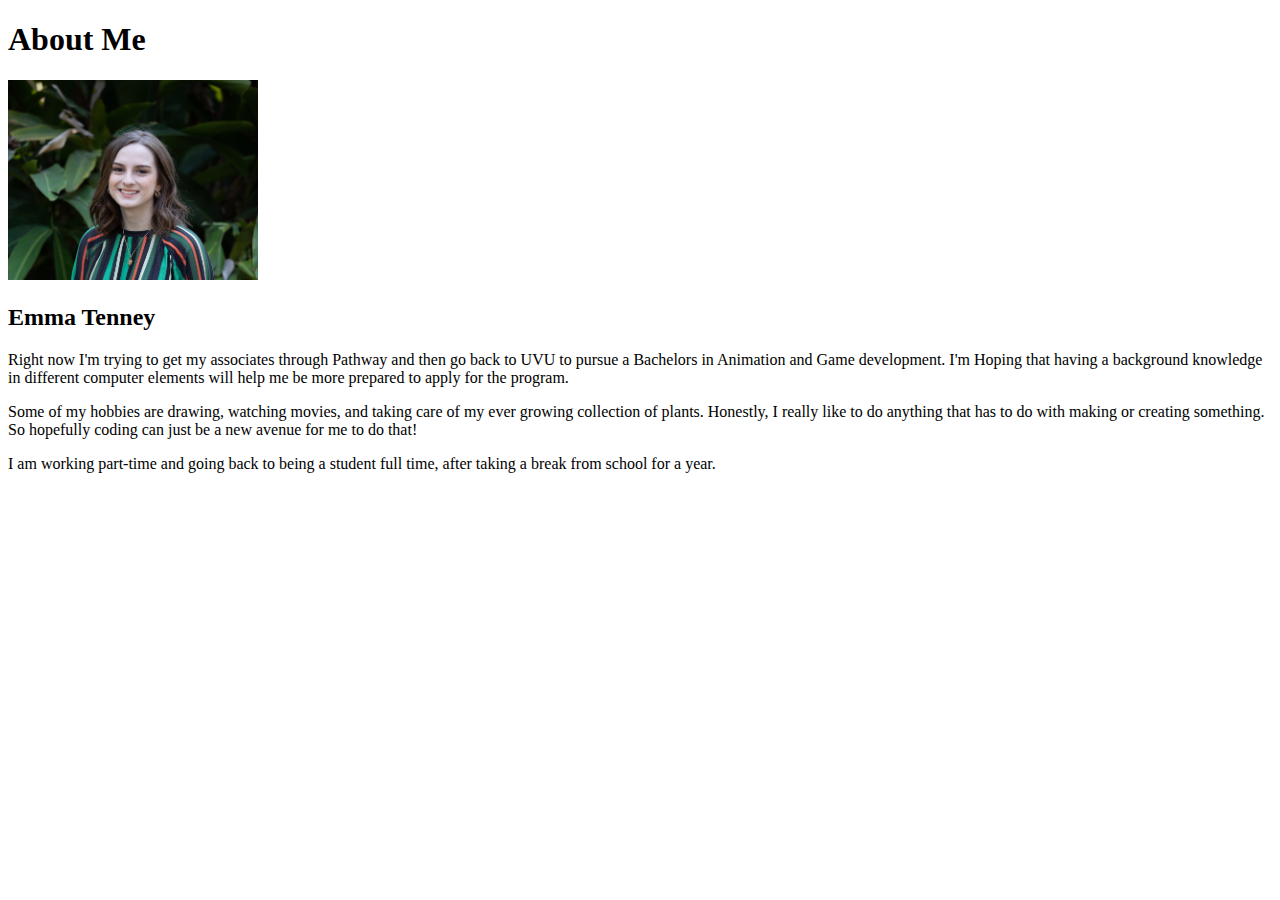
<file: aboutme/index.html>
<!DOCTYPE html>
<html lang="en">
<head>
    <meta charset="UTF-8">
    <meta http-equiv="X-UA-Compatible" content="IE=edge">
    <meta name="viewport" content="width=device-width, initial-scale=1.0">
    <title>All About Me</title>
</head>
<body>
    <h1>About Me</h1>
    <img alt="Image of me" src="portrait.jpg" width="250" height="200" >
    <h2>Emma Tenney</h2>
    <p> Right now I'm trying to get my associates through Pathway and then
        go back to UVU to pursue a Bachelors in Animation and Game development.
        I'm Hoping that having a background knowledge in different computer 
        elements will help me be more prepared to apply for the program.</p>
    <p>Some of my hobbies are drawing, watching movies, and taking care of
        my ever growing collection of plants. Honestly, I really like to do anything
        that has to do with making or creating something. So hopefully coding
        can just be a new avenue for me to do that!</p>
    </p>I am working part-time and going back to being a student full time, after
    taking a break from school for a year.</p>
</body>
</html>
</file>
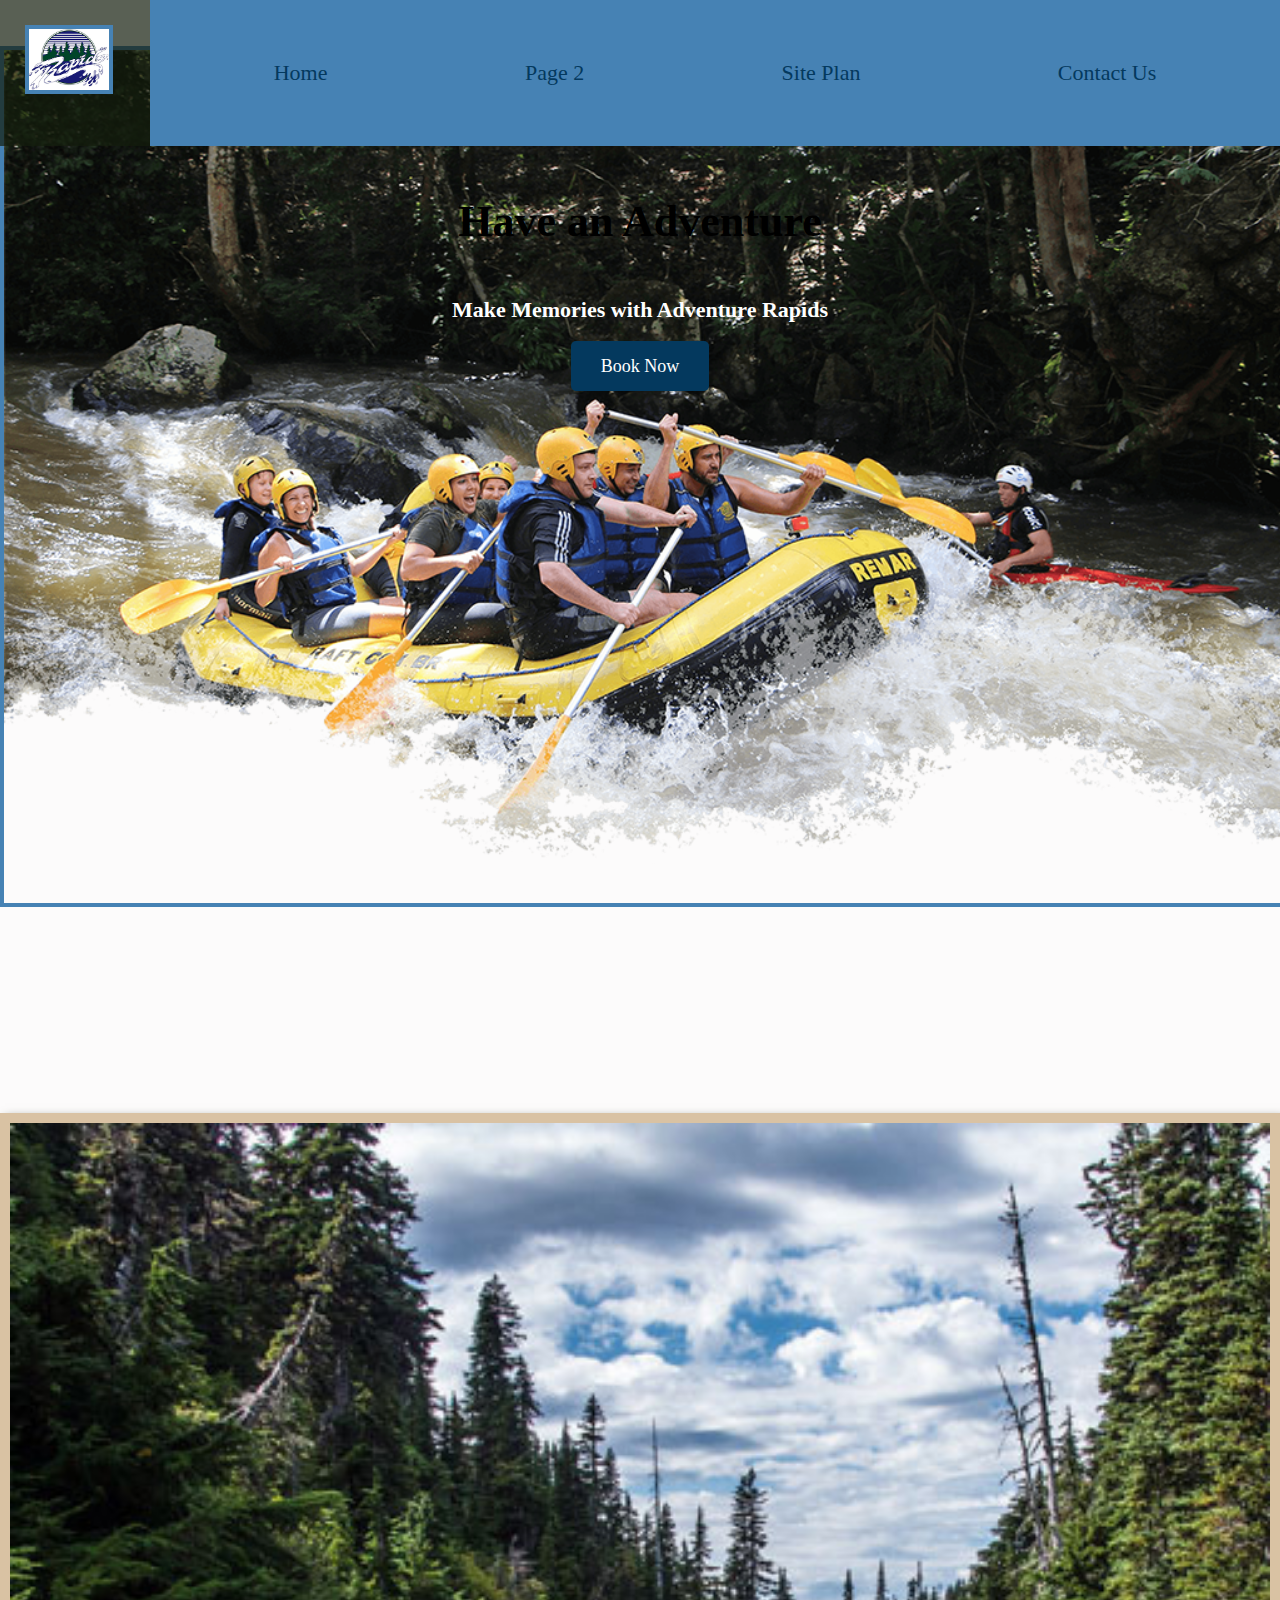
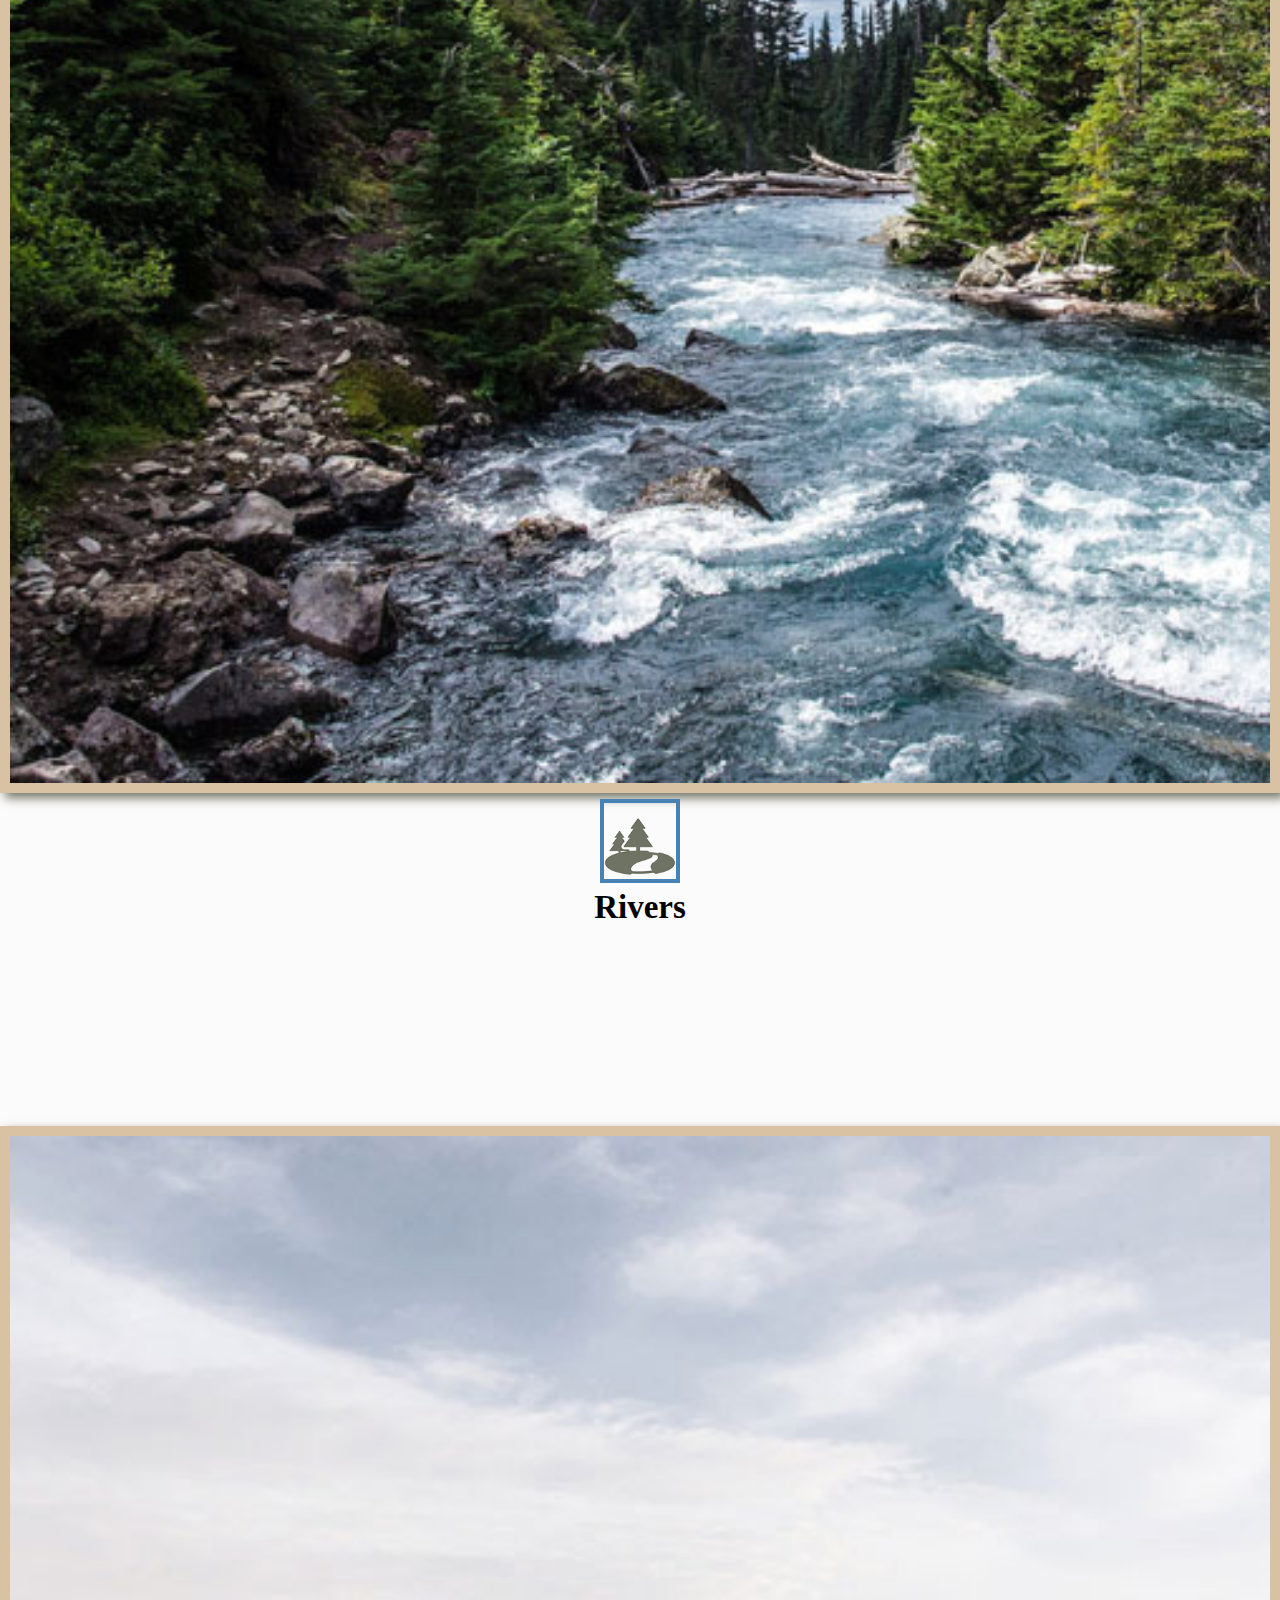
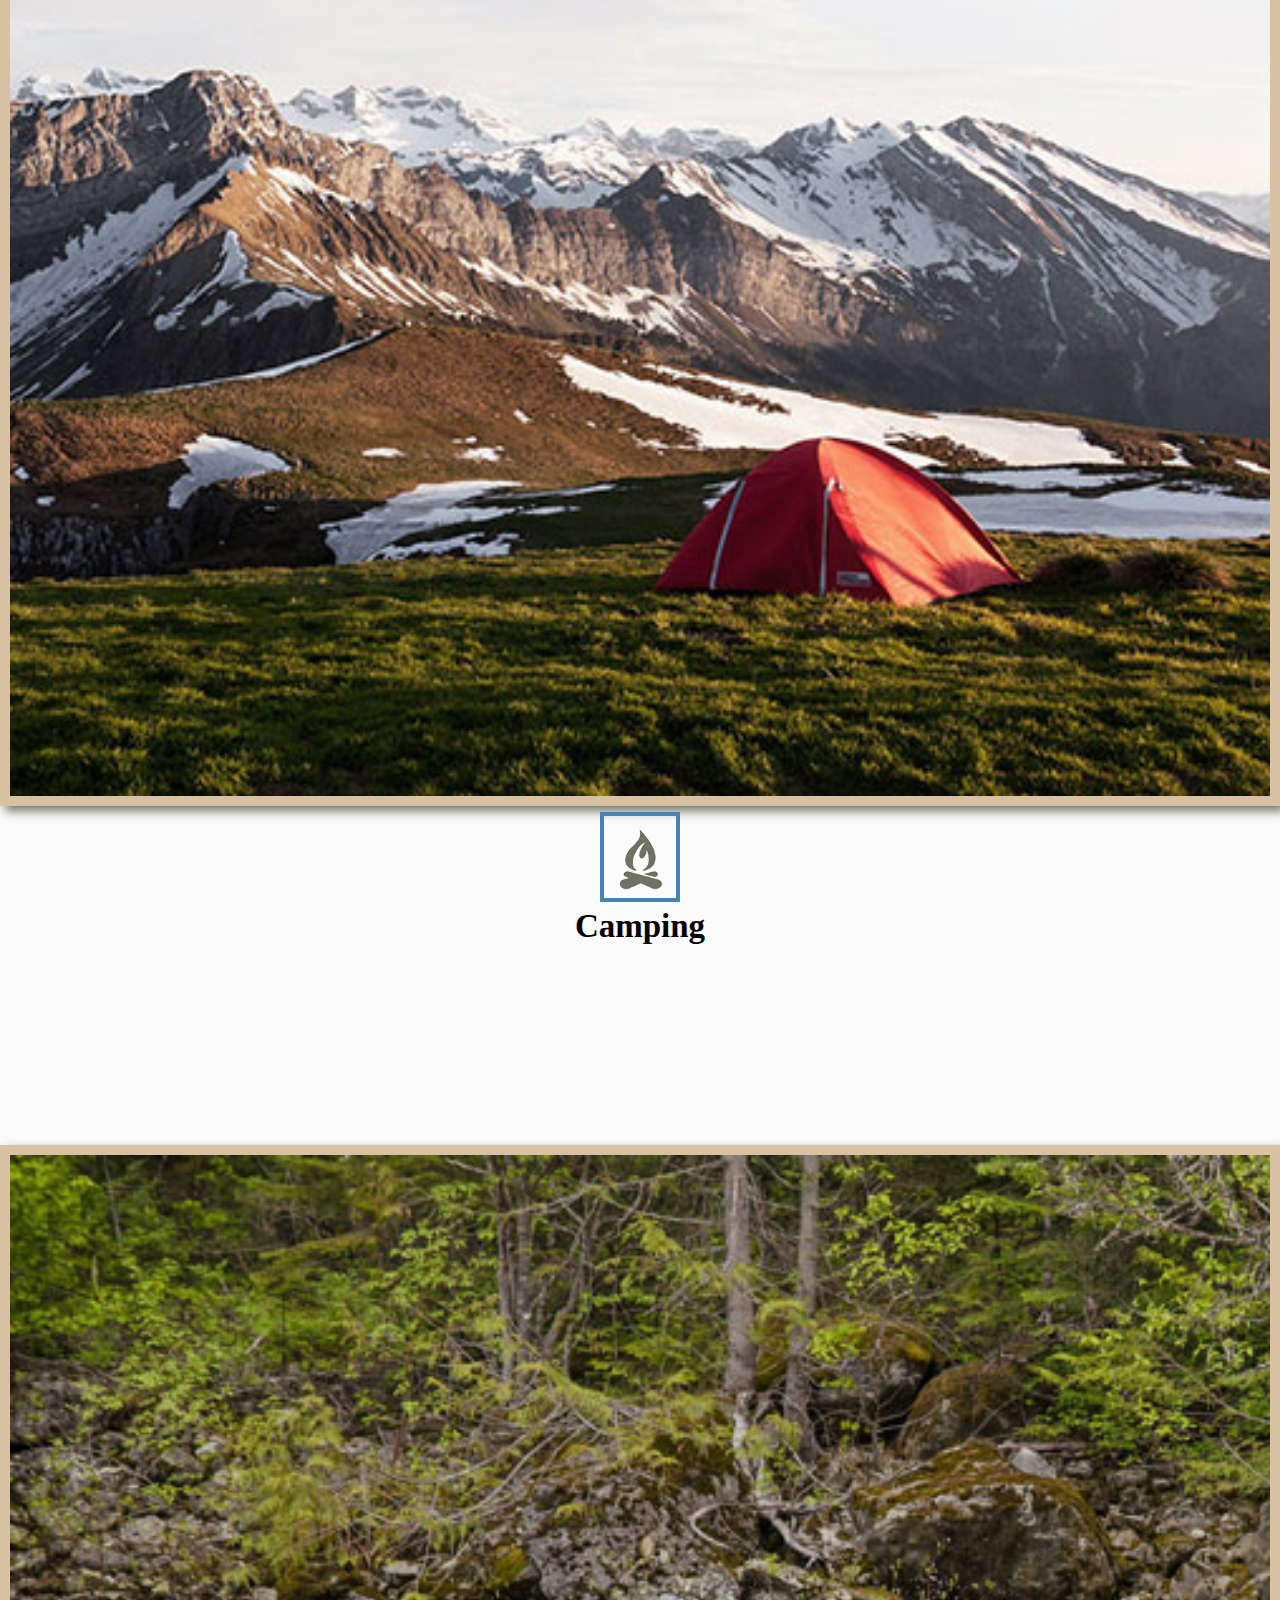
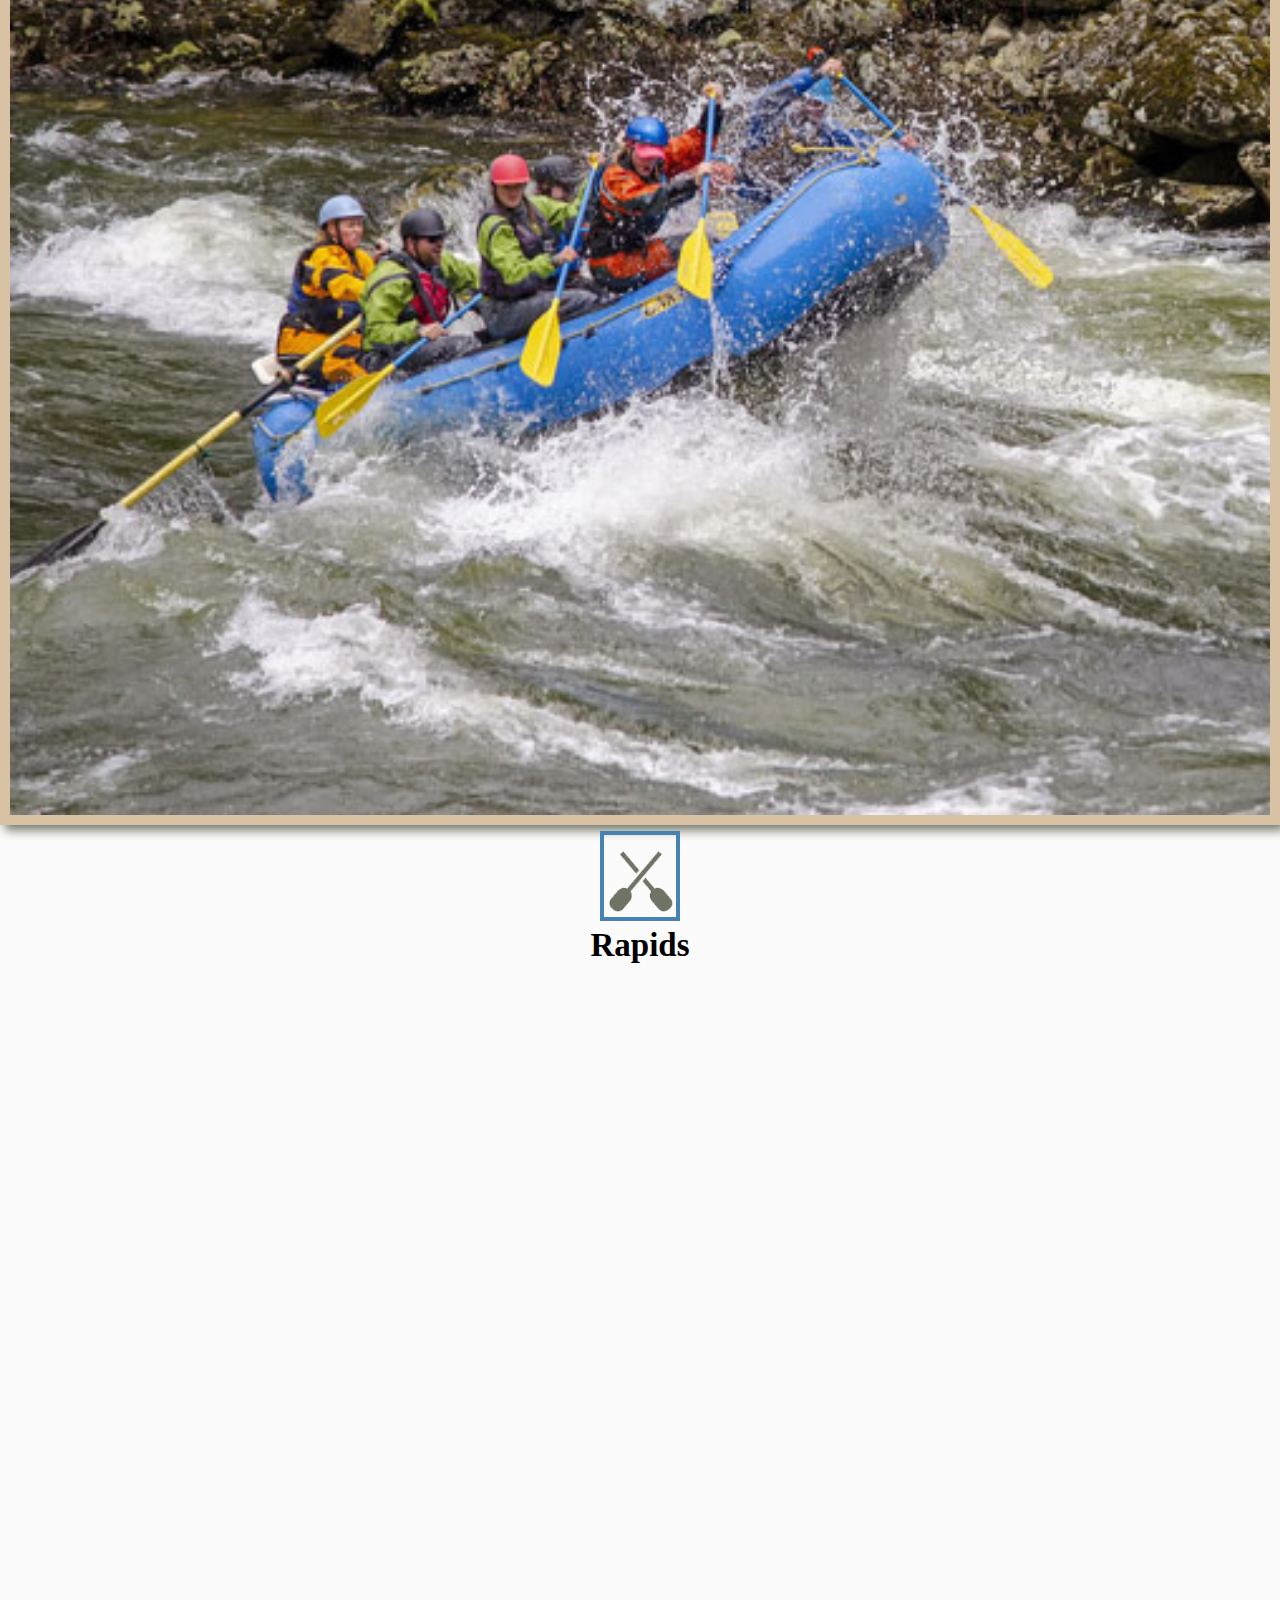
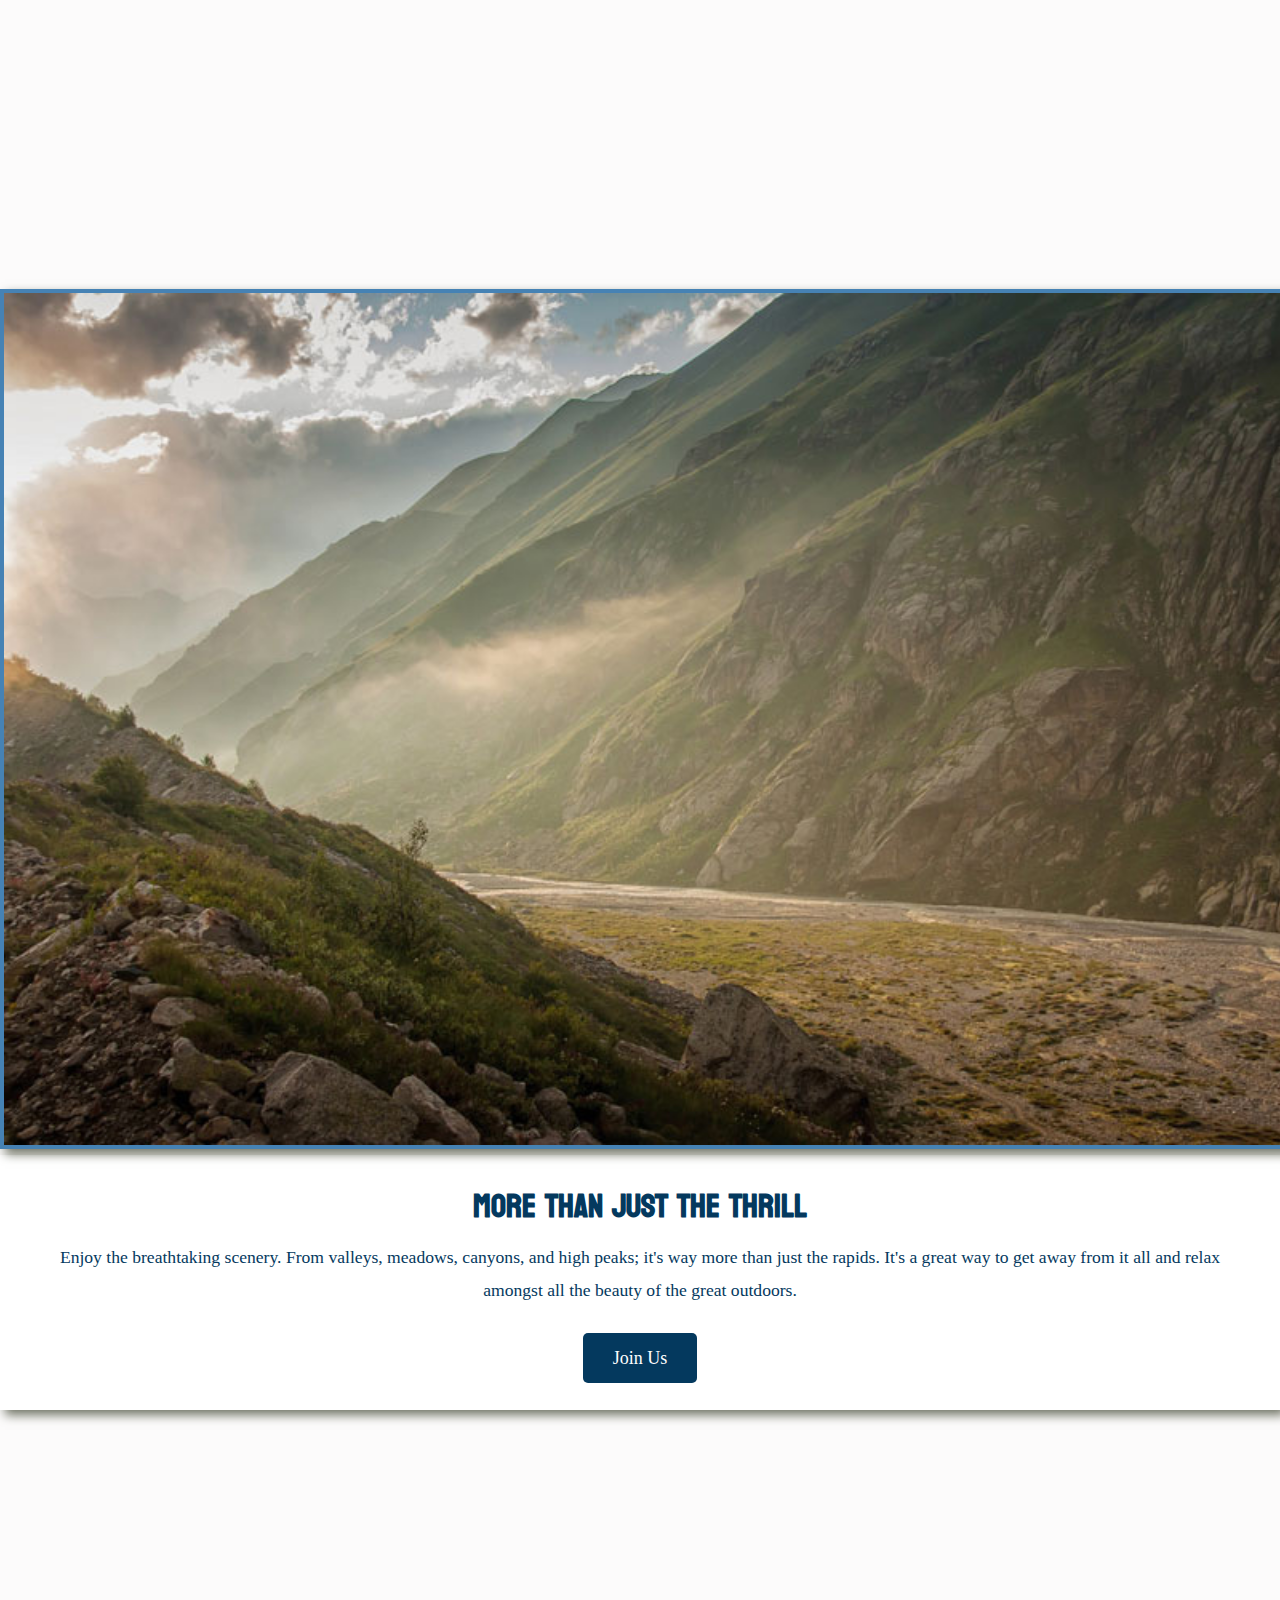
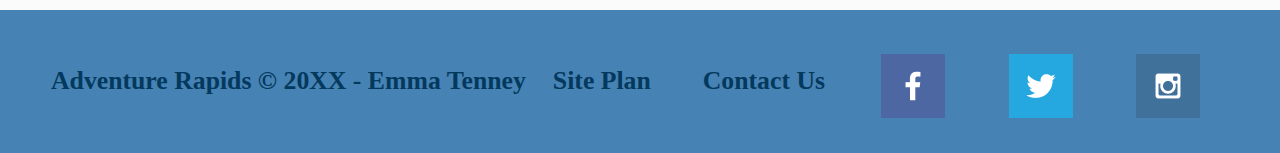
<file: wwr/index.html>
<!DOCTYPE html>
<html lang="en">
<head>
    <meta charset="UTF-8">
    <meta http-equiv="X-UA-Compatible" content="IE=edge">
    <meta name="viewport" content="width=device-width, initial-scale=1.0">
    <title>Homepage</title>
    <link rel="stylesheet" href="styles.css">
</head>
<body>
    <div id="content">
    </div>
<header>
     <a id="logo-link" href="index.html">
        <img class="logo" src="images/Rapids_logo2.jpg" alt="Rapids Logo">
    </a> 
    <nav> 
        <a href="index.html">Home</a>
        <a href="#">Page 2</a>
        <a href="site-plan-rafting.html">Site Plan </a>
        <a href="contactus.html">Contact Us</a>
    </nav>  
</header>
<div id="hero">
    <div id="hero-box">
        <img id="hero-img" src="images/hero.png" alt="People enjoying white water rafting">
    </div>
    <section id="hero-msg">
        <h1 class="home title">Have an Adventure</h1>
        <h4>Make Memories with Adventure Rapids</h4>
        <div class="button-box">
            <a class="book" href="rates.html">Book Now</a>
        </div>
    </section>
</div>
<main class="home-grid">
    <section class="rivers-card">
        <img class="card-img" src="images/rivers.jpg" alt="river in forest">
        <img class="icon" src="images/river_icon.png" alt="river icon">
        <h2>Rivers</h2>
    </section>
    <section class="camping-card">
        <img class="card-img" src="images/camping.jpg" alt="tent in mountains">
        <img class="icon" src="images/fire_icon.png" alt="fire icon">
        <h2>Camping</h2>
        </section>
        <section class="rapids-card">
            <img class="card-img" src="images/rapids.jpg" alt="rafting boat">
            <img class="icon" src="images/oars.png" alt="oars icon">
            <h2>Rapids</h2>
        </section>
        <div id="background"></div>
        <img class="mountains" src="images/mountains.jpg" alt="Misty Mountains">
        <section class="msg">
            <h2>More Than Just The Thrill</h2>
            <p>Enjoy the breathtaking scenery.  From valleys, meadows, canyons, and high peaks; it's way more than just the rapids. It's a great way to get away from it all and relax amongst all the beauty of the great outdoors.</p>
            <a class="join" href="rivers.html">Join Us</a>
        </section>
</main>
<footer>
    <h3> Adventure Rapids &copy; 20XX - Emma Tenney</h3>
    <h3><a href="site-plan-rafting.html">Site Plan</a></h3>
    <h3><a href="contactus.html">Contact Us</a></h3>
    <div class="social">
        <a href="https://facebook.com" target="_blank">
            <img src="images/facebook.png" alt="fb icon">
        </a>
        <a href="https://twitter.com">
            <img src="images/twitter.png" alt="twitter icon">
        </a>
        <a href="https//instagram.com">
            <img src="images/instagram.png" alt="instagram icon">
        </a>
    </div>
</footer>
</body>
</html>
</file>
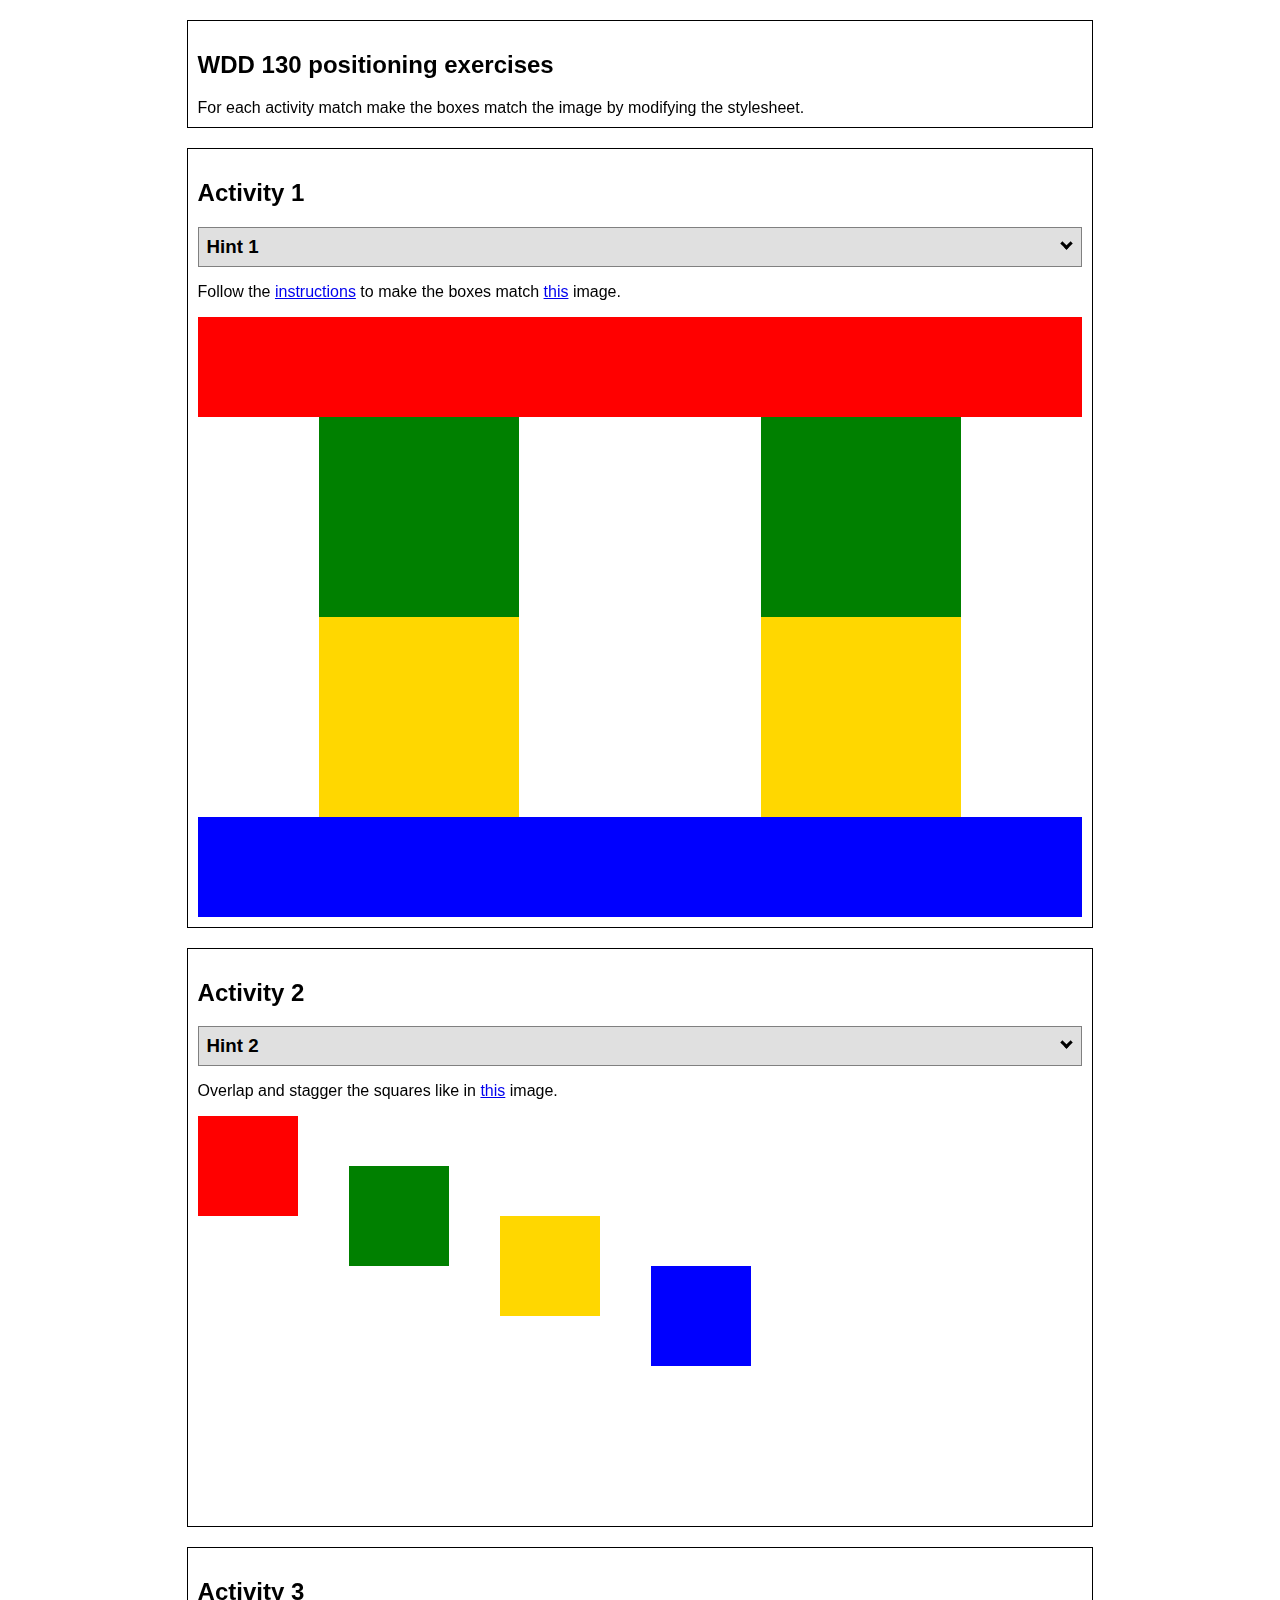
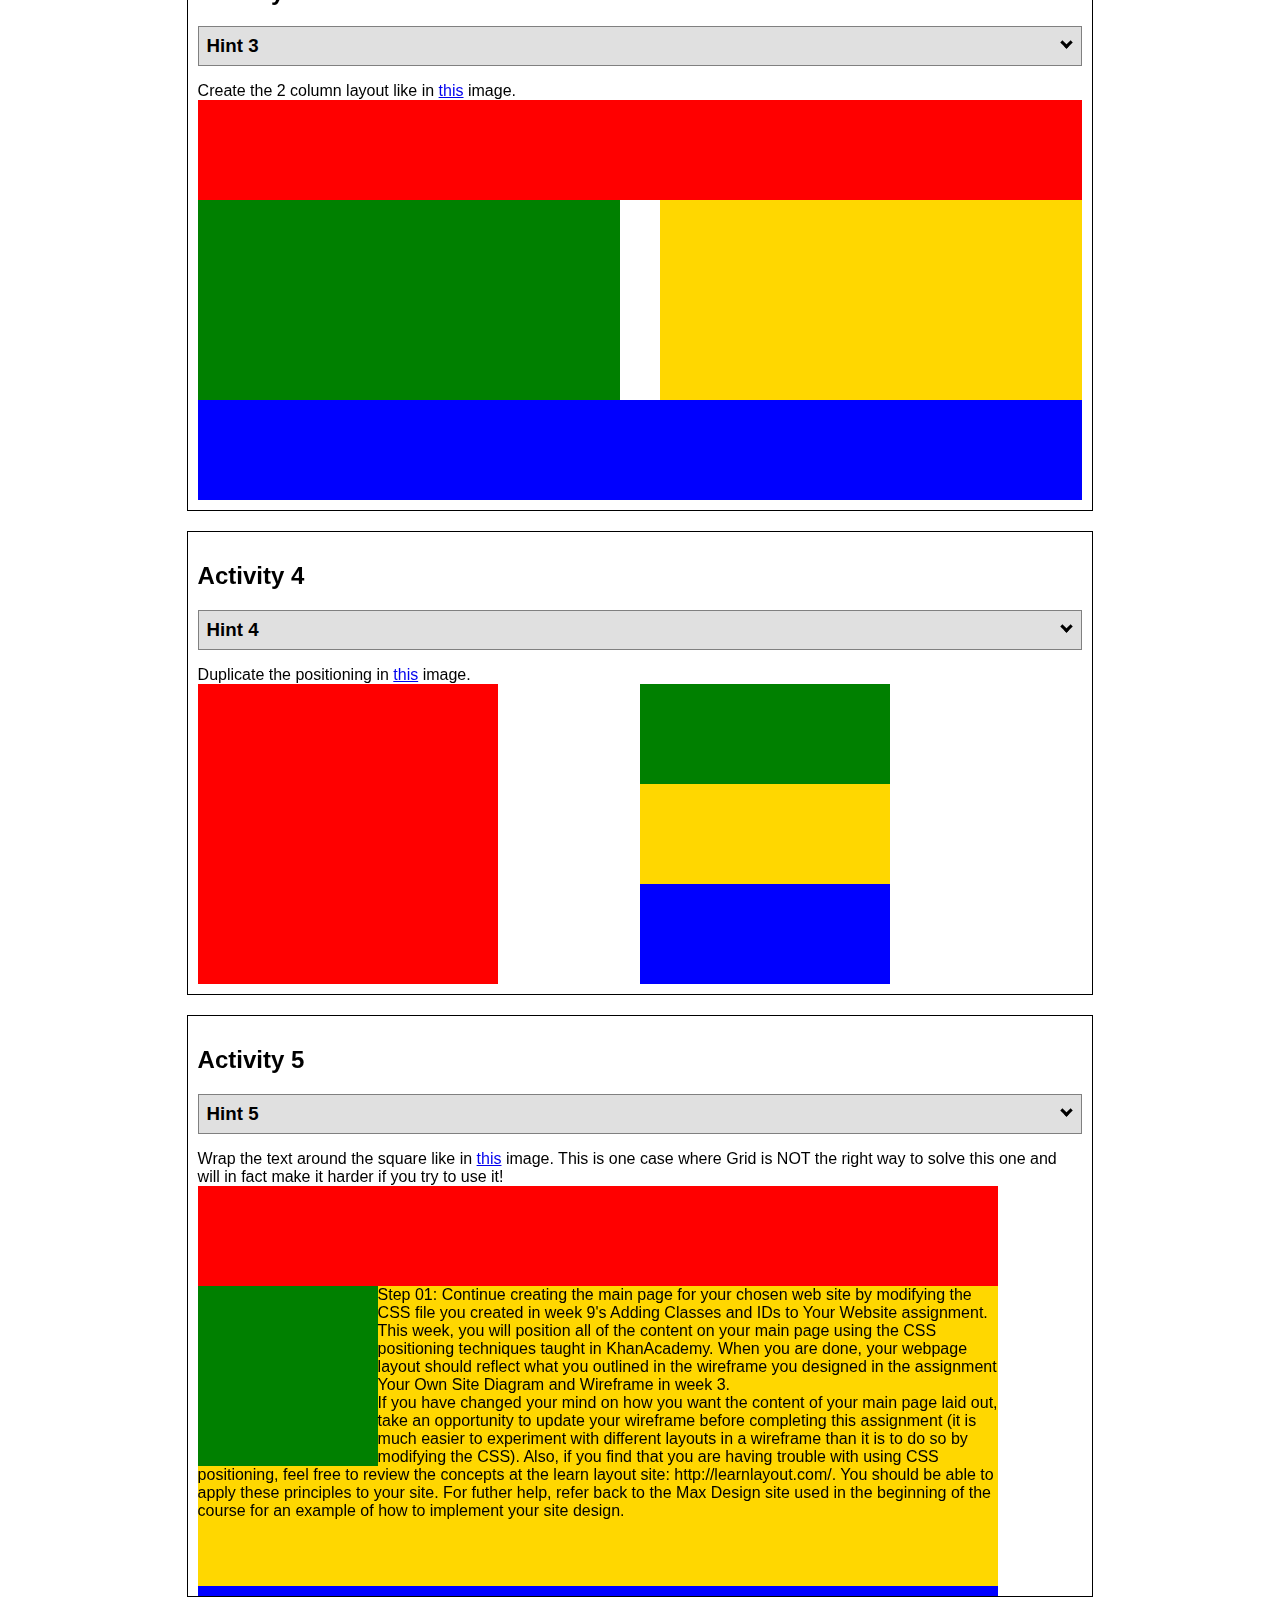
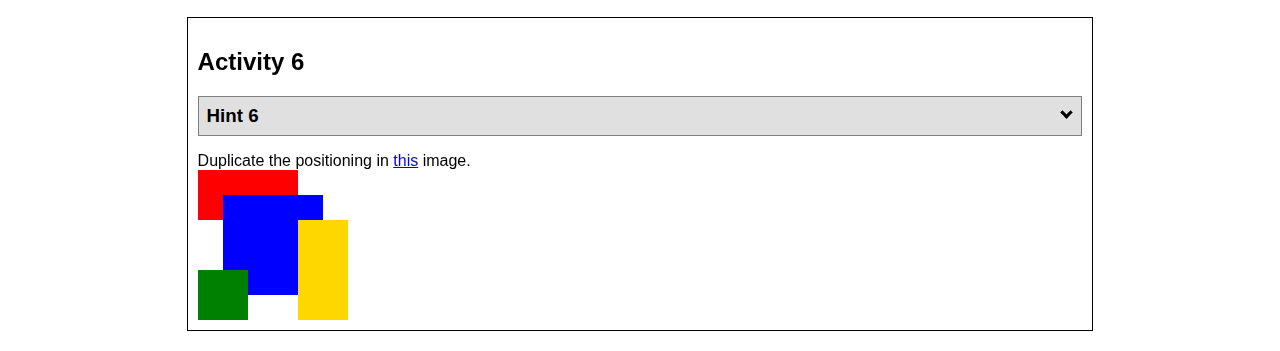
<file: wwr/positioning.html>
<!DOCTYPE html>
<html lang="en">
<head>
    <!-- HTML - Name: positioning.html -->
    <title>Positioning Activity</title>
    <link rel="stylesheet" type="text/css" href="positionstyles.css" />
    </head>
    <body>
    <div class="activity">
        <h2>WDD 130 positioning exercises</h2>
        For each activity match make the boxes match the image by modifying the stylesheet.</div>
    <div class="activity">
        <h2>Activity 1</h2>
        <section class="hint"><input type="checkbox" ><i></i> <h3>Hint 1</h3><div><p>Check out the <a href="https://byui-wdd.github.io/wdd130/activities/css-positioning.html" target="_blank">activity instructions</a> in Ilearn!</p></div></section>
        <p>Follow the <a href="https://byui-wdd.github.io/wdd130/activities/css-positioning.html" target="_blank">instructions</a> to make the boxes match  <a href="https://byui-wdd.github.io/wdd130/images/example1.png" target="_blank">this</a> image.</p>
        <div class="content1" >
        <div style="background-color: red;"class="red1" ></div>
        <div class="green1" ></div>
        <div class="green1" ></div>
        <div class="yellow1"></div>
        <div class="yellow1"></div>
        <div class="blue1"></div>
        </div>
    </div>
    <div class="activity">
        <h2>Activity 2</h2>
        <section class="hint"><input type="checkbox" > <h3>Hint 2</h3><i></i><div><p>Remember that the best way to shift elements around slightly on the page is with Margins.  You could also use Grid.  Either would work for this. If you choose margin remember that you can use a <em>negative</em> margin. (ie margin-top: -20px;)</p><h4>Properties used:</h4><ul><li>margin-top, margin-left</li><li>...or...</li><li>grid-template-columns: 50px 50px 50px 50px 50px</li></ul></div></section>
        <p>Overlap and stagger the squares like in <a href="https://byui-wdd.github.io/wdd130/images/example2.png" target="_blank">this</a> image.</p>
        <div class="content2" >
        <div class="red2" ></div>
        <div class="green2" ></div>
        <div class="yellow2"></div>
        <div class="blue2"></div>
        </div>
    </div>
    <div class="activity">
        <h2>Activity 3</h2>
        <section class="hint"><input type="checkbox" > <h3>Hint 3</h3><i></i><div><p>This one is going to be best solved with CSS Grid. Remember to make the boxes the right width first...then start moving them around. </p><h4>Properties used:</h4><ul><li>display:grid;</li><li>grid-template-columns:</li><li>grid-column-gap:</li>
        <li>grid-column:</li>  </ul></div></section>
        Create the 2 column layout like in <a href="https://byui-wdd.github.io/wdd130/images/example3.png" target="_blank">this</a>  image.
        <div class="content3" >
        <div class="red3" ></div>
        <div class="green3" ></div>
        <div class="yellow3"></div>
        <div class="blue3"></div>
        </div>
    </div>
    <div class="activity">
        <h2>Activity 4</h2>
        <section class="hint"><input type="checkbox" > <h3>Hint 4</h3><i></i><div><p>For the others we have been primarily concerned with width. For this one you will need to adjust height as well. </p><h4>Properties used:</h4><ul><li>display:grid;</li><li>grid-template-columns:</li><li>grid-row:</li></ul></div></section>
        Duplicate the positioning in <a href="https://byui-wdd.github.io/wdd130/images/example4.png" target="_blank">this</a> image. 
        <div class="content4" >
        <div class="red4" ></div>
        <div class="green4" ></div>
        <div class="yellow4"></div>
        <div class="blue4"></div>
        </div>
    </div>

    <div class="activity">
        <h2>Activity 5</h2>
        <section class="hint"><input type="checkbox" > <h3>Hint 5</h3><i></i><div><p>Grid is <strong>not</strong> the right way to do this.  In fact there is only one way to really do that...and that is with float. Remember that we float the thing we want the text to wrap around.  Also remember to start by making all the shapes the right size and shape.</p><h4>Properties used:</h4><ul><li>float: left;</li></ul></div></section>
        Wrap the text around the square like in <a href="https://byui-wdd.github.io/wdd130/images/example5.png" target="_blank">this</a> image. This is one case where Grid is NOT the right way to solve this one and will in fact make it harder if you try to use it!
        <div class="content5" >
        <div class="red5" ></div>
        <div class="green5" ></div>
        <div class="yellow5">Step 01: Continue creating the main page for your chosen web site by modifying the CSS file you created in week 9's Adding Classes and IDs to Your Website assignment. This week, you will position all of the content on your main page using the CSS positioning techniques taught in KhanAcademy. When you are done, your webpage layout should reflect what you outlined in the wireframe you designed in the assignment Your Own Site Diagram and Wireframe in week 3. <br />
            If you have changed your mind on how you want the content of your main page laid out, take an opportunity to update your wireframe before completing this assignment (it is much easier to experiment with different layouts in a wireframe than it is to do so by modifying the CSS). Also, if you find that you are having trouble with using CSS positioning, feel free to review the concepts at the learn layout site: http://learnlayout.com/. You should be able to apply these principles to your site. For futher help, refer back to the Max Design site used in the beginning of the course for an example of how to implement your site design.</div>
        <div class="blue5"></div>
        </div>
    </div>
    <div class="activity">
        <h2>Activity 6</h2>
        <section class="hint"><input type="checkbox" > <h3>Hint 6</h3><i></i><div><p>This one is all about visualizing the grid behind the layout. If you are having a hard time doing that first: all the sizes are even multiples of 100, and second here is another example with the lines drawn: <a href="https://byui-wdd.github.io/wdd130/images/example6-hint.png" target="_blank">example 6 with lines</a>. For this one you will find it easiest if you use px for the column width. You can also use <kbd>z-index</kbd> to control the element layering.    </p><h4>Properties used:</h4><ul><li>display:grid;</li><li>grid-template-columns:</li><li>grid-column:</li><li>grid-row:</li><li><a href="https://www.w3schools.com/cssref/pr_pos_z-index.asp" target="_blank">z-index:</a></li></ul></div></section>
        Duplicate the positioning in <a href="https://byui-wdd.github.io/wdd130/images/example6.png" target="_blank">this</a> image.
        <div class="content6" >
        <div class="red6" ></div>
        <div class="green6" ></div>
        <div class="yellow6"></div>
        <div class="blue6"></div>
        </div>
    </div>
    </body>
</html>
</file>
<file: wwr/styles.css>
@import url('https://fonts.googleapis.com/css2?family=Koulen&family=Quicksand:wght@300&display=swap');
content {
    max-width: 1600px;
    margin: 0 auto;
}
nav a {
    text-align: center;
    color: #04395E;
    text-decoration: none;
    padding: 35px;
}
#hero-msg h1, #hero-msg h4 {
    text-align: center;
}
.button-box {
    text-align: center;
}
main section {
    text-align: center;
}
#background {
    height: 725px;
    grid-column: 1/11;
    grid-row: 4/9;
}
body {
    background-color: #fcfbfb;
    margin: 0;
    font-size: 22px;
    margin: 0;
    padding: 0;
}
header {
    background-color:rgba(20,30,13, .7);
}
nav a:hover {
    background-color: black;
    color: #d9c2a3;
}
.home-title {
    color: #04395E;
    font-family: "Koulen";
    font-size: 2em;
    margin-top: 10px;
}
h4 {
    color: #04395e;
}
.book:hover, .join:hover {
    color: #04395E;
}
.msg h2 {
    color: #04395E;
    font-family: "Koulen";
}
.msg p {
    color: #04395E;
    font-size: .8em;
    padding-bottom: 15px;
}
footer h3 {
    color: #04395E;
}
footer a {
    color:#04395E;
    text-decoration: none;
}
footer a:hover {
    color: #04395E;
}
.logo {
    width: 80px;
}
.icon {
    width: 80px;
    padding-top: 10px;
}
#hero-img {
    width: 100%;
}
.book, .join {
    background-color: #04395E;
    color: white; 
    text-decoration: none;
    font-size: 18px;
    padding: 15px 30px;
    margin-top: 50px;
    border-radius: 5px;
}
footer h3 a:hover {
    text-decoration: underline;
}
footer {
    background-color: steelblue;
    color: white;
    padding: 25px 50px;
    margin-top: 200px;
    display: flex;
    justify-content: space-around;
    align-items: center;
}
footer p {
    padding: 25px;
}
h1 {
    margin: 50px 0;
}
nav {
    background-color: steelblue;
    padding: 25px;
}
a {
    color: white;
    padding: 25px;
}
img {
    border: 4px solid steelblue;
}
.msg {
    background-color: white;
    line-height: 1.5em;
    padding: 35px;
    grid-column: 6/10;
    grid-row: 6/7;
    box-shadow: 5px 5px 10px #6f7364;
}
h2 {
    margin: 0;
}
#logo_link {
    padding-top: 5px;
    justify-self: center;
    align-self: center;
}
footer .social img {
    padding-top: 15px;
}  
.rivers-card, .camping-card, .rapids-card {
    margin: 200px 0;
}
.card-img {
    border: 10px solid #295115;
}
main section img {
    box-sizing: border-box;
}
header {
    display: grid;
    grid-template-columns: 150px auto;
}
nav {
    display: flex;
    justify-content: space-around;
}
#hero {
    display: grid;
    grid-template-columns: 1fr 3fr 1fr;
    margin-top: -100px;
}
#hero-box {
    grid-column: 1/4;
    grid-row: 1/3;
    z-index: -1;
}
#hero-msg {
grid-column: 2/3;
grid-row: 1/2;
margin-top: 100px;
}
#hero-msg h4 {
    color: white;
}
.card-img, .mountains {
    width: 100%;
}
.rivers-card {
    grid-column: 2/4;
    grid-row: 2/3;
}
.camping-card {
    grid-column: 5/7;
    grid-row: 2/3;
}
.rapids-card {
    grid-column: 8/10;
    grid-row: 2/3;
}
.mountains {
    width: 100%;
    grid-column: 2/7;
    grid-row: 5/8;
    box-shadow: 5px 5px 10px #6f7364;
}
.card-img {
    border: 10px solid #d9c2a3;
    transition: transform .5s;
    box-shadow: 5px 5px 10px #6f7364;
}
.card-img:hover {
    opacity: .6;
    transform: scale(1.1);
}
@media screen and (max-width: 900px) {
    #hero, .home-grid {
        display: block;
        height: auto;
    }
    nav, footer {
        flex-direction: column;
    }
    nav a {
        display: block;
        padding: 15px;
    }
    #hero {
        margin-top: 0;
    }
    #hero-msg {
        margin-top: 0;
    }
    #hero-msg h4 {
        display: none;
    }
    .home-title {
        font-size: 25px;
        color: #6f7364;
    }
    .rivers-card, .camping-card, .rapids-card { 
        margin: 50px auto;
        width: 60%;
    }
    #background {
        display: none;
    }
    .mountains, .msg {
        width: 80%;
        display: block;
        margin: 0 auto;
    }
    footer {
        margin-top: 25px;
    }
}
</file>
<file: wwr/positionstyles.css>
/* CSS - Name: "positionstyles.css" */
/* Activity 1 styles */
.content1 {
    /* This is the parent of the activity 1 boxes. */
  display: grid;
  grid-template-columns: 1fr 1fr;
  justify-items: center;
  grid-gap: 20 px;
  }
  .red1 { 
    width: 100%; 
    height: 100px; 
    background-color: red;
    grid-column: 1/3; 
  
  } 
  .green1 {
    width: 200px; 
    height: 200px; 
    background-color: green; 
  
  } 
  .yellow1 {
    width: 200px; 
    height: 200px; 
    background-color: gold; 
  } 
  .blue1 {
    width: 100%; 
    height: 100px; 
    background-color: blue;
    grid-column: 1/3; 
  } 
  /* Activity 2 styles */ 
  .content2 {
    /* This is the parent of the activity 2 boxes. */
    display:grid;
  grid-template-columns: 1fr 1fr 1fr 1fr;
  grid-template-rows: 1fr 1fr 1fr 1fr;
  }
  .red2 {
    width: 100px; 
    height: 100px; 
    background-color: red; 
  } 
  .green2 { 
    width: 100px; 
    height: 100px; 
    background-color: green; 
    grid-column: 2/3;
    grid-row: 2/3;
    margin-left: -70px;
    margin-top: -50px; 
  }
  /*this is weird that its not working*/
  .yellow2 {
    width: 100px; 
    height: 100px; 
    background-color: gold; 
    grid-column: 3/4;
    grid-row: 3/4;
    margin-left: -140px;
    margin-top: -100px;
  } 
  .blue2 {
    width: 100px; 
    height: 100px; 
    background-color: blue; 
    grid-column: 4/5;
    grid-row: 4/5;
    margin-left: -210px;
    margin-top: -150px;

  } 
  /* Activity 3 styles */ 
  .content3 {
    /* This is the parent of the activity 3 boxes. */
    display: grid;
    grid-template-columns: 1fr 1fr 1fr 1fr;
    grid-column-gap: 40px

  }
  .red3 {
    width: 100%; 
    height: 100px; 
    background-color: red; 
    grid-column: 1/5;
  } 
  .green3 {
    width: 100%; 
    height: 200px; 
    background-color: green;
    grid-column: 1/3;
  } 
  .yellow3 {
    width: 100%; 
    height: 200px; 
    background-color: gold; 
    grid-column: 3/5;
  } 
  .blue3 {
    width: 100%;
    height: 100px; 
    background-color: blue; 
    grid-column: 1/5;
  } 
  /* Activity 4 styles */ 
  .content4 {
    /* This is the parent of the activity 4 boxes. */
    display: grid;
    grid-template-columns: 1fr 1fr 1fr 1fr;
    grid-template-rows: 1fr 1fr 1fr 1fr 1fr 1fr;
    
  }
  .red4 {
    width: 300px; 
    height: 300px; 
    background-color: red; 
    grid-column: 1/3;
    grid-row: 1/7;
    
  } 
  .green4 {
    width: 250px; 
    height: 100px; 
    background-color: green; 
    grid-column: 3/5;
    grid-row: 1/3;
   
  } 
  .yellow4 {
    width: 250px; 
    height: 100px; 
    background-color: gold; 
    grid-column: 3/5;
    grid-row: 3/5;
   

  } 
  .blue4 {
    width: 250px; 
    height: 100px; 
    background-color: blue;
    grid-column: 3/5;
    grid-row: 5/7;

    
  } 
  /* Activity 5 styles */ 
  .content5 {
    /* This is the parent of the activity 5 boxes. */
    height: 400px;
  }
  .red5 { 
    width: 800px; 
    height: 100px; 
    background-color: red; 
  } 
  .green5 { 
    width: 180px; 
    height: 180px; 
    background-color: green; 
    float: left; 
  
  } 
  .yellow5 {
    width: 800px; 
    height: 300px; 
    background-color: gold; 
  
  } 
  .blue5 {
    width: 800px; 
    height: 296px; 
    background-color: blue; 
  } 
  /* Activity 6 styles */ 
  .content6 {
    /* This is the parent of the activity 6 boxes. */
    display: grid;
    grid-template-columns: 50px 50px 50px;
    grid-template-rows: 50px 50px 50px;
  }
  .red6 {
    width: 100px; 
    height: 50px; 
    background-color: red; 
    grid-column: 1/2;
    grid-row: 1;
    z-index: -1;
  } 
  .green6 {
    width: 50px; 
    height: 50px; 
    background-color: green; 
    grid-column: 1;
    grid-row: 3;
    z-index: 1;
  } 
  .yellow6 {
    width: 50px; 
    height: 100px; 
    background-color: gold; 
    grid-column: 3;
    grid-row: 2/3;
    z-index: 1;
  } 
  .blue6 {
    width: 100px; 
    height: 100px; 
    background-color: blue; 
    grid-column: 2;
    grid-row: 2;
    z-index: 0;
    margin-top: -25px;
    margin-left: -25px;
  } 
  /* Do not make any changes below here */
  .activity {
    width: 70%; 
    margin: 20px auto; 
    font-family: Arial, sans-serif; 
    border: 1px solid black; 
    padding: 10px; 
    clear:both; 
    overflow: auto;
  } 
  
  .hint {
    border: 1px solid grey;
    background: #e0e0e0;
    padding: .5em;
    position: relative;
    margin: 1em 0;
  }
  .hint h3 {
    margin: 0;
  }
  .hint:hover {
    background: #d0d0d0;
  }
  .hint > div {
    display: none;
  }
  
  .hint input[type=checkbox] {
    position: absolute;
    width: 100%;
    height: 100%;
    opacity: 0;
    z-index: 1;
    cursor: pointer;
  }
  
  .hint input[type=checkbox]:checked ~ div {
    display: block;
  }
  
  .hint i {
    position: absolute;
    transform: translate(-6px, 0);
    margin-top: 16px;
    right: 10px;
    top: -3px;
  }
  .hint i:before, .hint i:after {
    content: "";
    position: absolute;
    background-color: black;
    width: 3px;
    height: 9px;
  }
  .hint i:before {
    transform: translate(2px, 0) rotate(45deg);
  }
  .hint i:after {
    transform: translate(-2px, 0) rotate(-45deg);
  }
  
  .hint input[type=checkbox]:checked ~ i:before {
    transform: translate(-2px, 0) rotate(45deg);
  }
  .hint input[type=checkbox]:checked ~ i:after {
    transform: translate(2px, 0) rotate(-45deg);
  }
  .hint a {
    position: relative;
    z-index: 1;
  }
</file>
